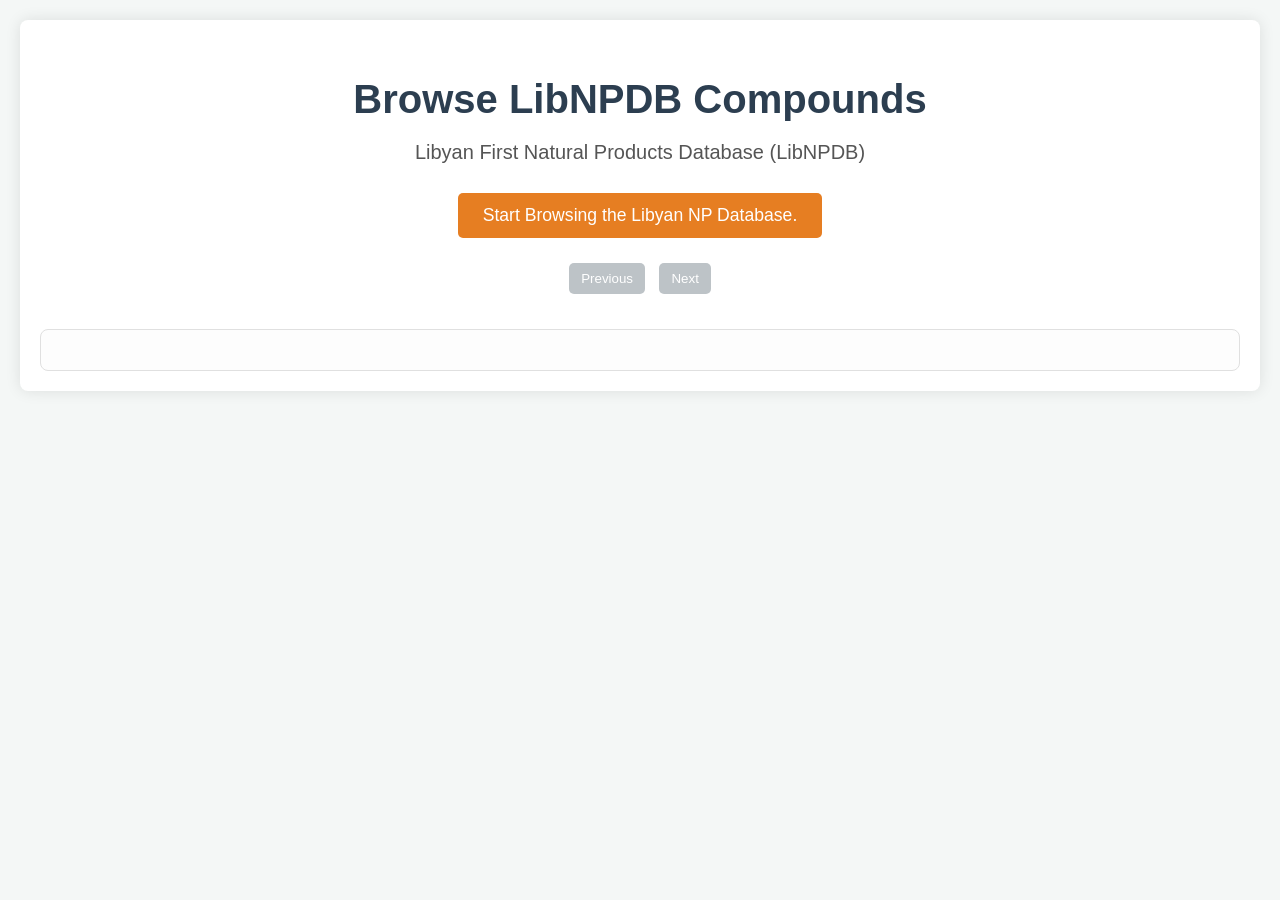
<file: index.html>
<!DOCTYPE html>
<html lang="en">
<head>
    <meta charset="UTF-8">
    <meta name="viewport" content="width=device-width, initial-scale=1.0">
    <title>Browse LibNPDB Compounds</title>
    <meta name="description" content="Browse and explore compound data from the LibNPDB database.">
    <meta name="keywords" content="LibNPDB, compounds, natural products, database, chemistry, biology">
    <style>
        body {
            font-family: 'Segoe UI', Tahoma, Geneva, Verdana, sans-serif;
            line-height: 1.6;
            margin: 0;
            padding: 20px;
            background-color: #f4f7f6;
            color: #333;
        }
        .container {
            max-width: 1200px;
            margin: auto;
            padding: 20px;
            background-color: #fff;
            box-shadow: 0 0 15px rgba(0,0,0,0.1);
            border-radius: 8px;
        }
        header h1 {
            color: #2c3e50;
            text-align: center;
            margin-bottom: 5px; /* Reduced margin to bring the subtitle closer */
            font-size: 2.5em;
        }
        .subtitle { /* New style for the subtitle */
            color: #555;
            text-align: center;
            margin-top: 0; /* Remove top margin */
            margin-bottom: 25px; /* Add bottom margin */
            font-size: 1.25em; /* 50% of the h1 font-size (2.5em * 0.5 = 1.25em) */
        }
        .action-button {
            display: block;
            margin: 20px auto;
            padding: 12px 25px;
            font-size: 1.1em;
            color: #fff;
            background-color: #e67e22;
            border: none;
            border-radius: 5px;
            cursor: pointer;
            transition: background-color 0.3s ease;
        }
        .action-button:hover {
            background-color: #d35400;
        }
        #tableContainer {
            margin-top: 30px;
            background-color: #fdfdfd;
            border: 1px solid #e0e0e0;
            border-radius: 5px;
            padding: 10px;
            overflow-x: auto;
        }
        #compoundTable {
            width: 100%;
            border-collapse: collapse;
            margin-top: 10px;
        }
        #compoundTable th, #compoundTable td {
            border: 1px solid #ddd;
            padding: 10px 12px;
            text-align: left;
        }
        #compoundTable th {
            background-color: #3498db;
            color: white;
        }
        .compound-name-link, .plant-name-link, .libnpdb-id-link { /* Style for clickable names and IDs */
            color: #3498db;
            cursor: pointer;
            text-decoration: underline;
        }
        .compound-name-link:hover, .plant-name-link:hover, .libnpdb-id-link:hover {
            color: #2980b9;
        }
        .placeholder-text {
            color: #777;
            font-style: italic;
        }
        #paginationControls {
            text-align: center;
            margin-top: 15px;
        }
        #paginationControls button {
            padding: 8px 12px;
            margin: 5px;
            background-color: #3498db;
            color: white;
            border: none;
            border-radius: 5px;
            cursor: pointer;
        }
        #paginationControls button:disabled {
            background-color: #bdc3c7;
            cursor: not-allowed;
        }
        #compoundDetails { /* Style for the new details section */
            margin-top: 30px;
            background-color: #fdfdfd;
            border: 1px solid #e0e0e0;
            border-radius: 8px;
            padding: 20px;
            display: none; /* Initially hidden */
            display: flex; /* Use flexbox for layout */
            flex-wrap: wrap; /* Allow items to wrap on smaller screens */
            gap: 20px; /* Space between details and image */
        }
        #compoundDetails h2 {
            color: #2c3e50;
            margin-top: 0;
            margin-bottom: 15px;
            border-bottom: 2px solid #e67e22;
            padding-bottom: 5px;
            width: 100%; /* Make heading take full width */
        }
        #compoundDetails p {
            margin-bottom: 10px;
        }
        #compoundDetails strong {
            color: #3498db;
        }
        .compound-list-item {
            margin-bottom: 15px;
            padding-bottom: 10px;
            border-bottom: 1px dashed #ccc;
        }
        .compound-list-item:last-child {
            border-bottom: none;
        }
         .plant-list {
            list-style: disc;
            margin-left: 20px;
            margin-bottom: 15px; /* Add some space below the plant list */
        }
        .plant-list li {
            margin-bottom: 5px;
        }
        .reference-links a {
            margin-right: 10px; /* Space out the links */
        }
        .details-text { /* Container for text details */
            flex: 1; /* Allow text to take available space */
            min-width: 300px; /* Minimum width before wrapping */
        }
        .structure-image-container { /* Container for the 2D structure image */
            flex-shrink: 0; /* Prevent image container from shrinking */
            width: 300px; /* Fixed width for the image container */
            max-width: 100%; /* Ensure it doesn't exceed parent width */
            text-align: center; /* Center the image */
            background-color: #eee; /* Light background for image area */
            padding: 10px;
            border-radius: 5px;
            display: flex; /* Use flexbox for stacking 2D and 3D */
            flex-direction: column; /* Stack images vertically */
            gap: 10px; /* Space between images */
        }
        .structure-image-container img {
            max-width: 100%; /* Ensure image fits within its container */
            height: auto; /* Maintain aspect ratio */
            border: 1px solid #ccc;
            border-radius: 4px;
        }
        .map-container { /* Container for the Google Map */
            width: 100%; /* Take full width */
            margin-top: 20px; /* Space above the map */
            border: 1px solid #e0e0e0;
            border-radius: 8px;
            overflow: hidden; /* Hide overflow from border-radius */
        }
        .map-container h4 {
            color: #2c3e50;
            margin: 0;
            padding: 10px;
            background-color: #f4f7f6;
            border-bottom: 1px solid #e0e0e0;
        }
        .map-container iframe {
            width: 100%;
            height: 300px; /* Fixed height for the map */
            border: none;
        }
        /* Style for the compound cards container */
        .compound-cards-container {
            display: flex;
            flex-wrap: wrap;
            gap: 15px; /* Space between cards */
            margin-top: 15px; /* Space below the heading */
        }
        /* Style for the compound cards */
        .compound-card {
            border: 1px solid #ddd;
            border-radius: 5px;
            padding: 10px;
            background-color: #fff;
            box-shadow: 0 1px 3px rgba(0,0,0,0.05);
            flex: 1 1 300px; /* Flex properties for responsiveness */
            box-sizing: border-box; /* Include padding and border in the element's total width */
        }
        .compound-card p {
            margin: 5px 0;
        }
        .compound-card strong {
             color: #333; /* Keep strong color consistent within the card */
        }
    </style>
</head>
<body>
    <div class="container">
        <header>
            <h1>Browse LibNPDB Compounds</h1>
            <p class="subtitle">Libyan First Natural Products Database (LibNPDB)</p> </header>
        <main>
            <button id="generateTableBtn" class="action-button" onclick="loadData()">Start Browsing the Libyan NP Database.</button> <div id="tableContainer" style="display:none;">
                <table id="compoundTable">
                    <thead>
                        <tr>
                            <th>Compound Name</th>
                            <th>LibNPDB ID</th>
                            <th>Plant</th>
                            <th>Part of Organism</th>
                            <th>Reference Link</th>
                        </tr>
                    </thead>
                    <tbody id="compoundTableBody"></tbody>
                </table>
            </div>
            <div id="paginationControls">
                <button id="prevBtn" onclick="prevPage()" disabled>Previous</button>
                <button id="nextBtn" onclick="nextPage()" disabled>Next</button>
            </div>

            <div id="compoundDetails">
                </div>
        </main>
    </div>
    <script>
        let currentPage = 0;
        const pageSize = 10;
        let compoundData = [];

        async function loadData() {
            try {
                const response = await fetch('https://raw.githubusercontent.com/Kareemsasi/Libnpdb-data/refs/heads/main/data.json');
                if (!response.ok) throw new Error('Failed to load data');
                compoundData = await response.json();
                renderPage();
            } catch (error) {
                console.error('Error:', error);
            }
        }

        function renderPage() {
            const tableBody = document.getElementById('compoundTableBody');
            tableBody.innerHTML = '';
            const start = currentPage * pageSize;
            const end = start + pageSize;
            const pageData = compoundData.slice(start, end);

            pageData.forEach((compound, index) => {
                // Add a data attribute to store the original index in the compoundData array
                const originalIndex = currentPage * pageSize + index;
                const row = `<tr>
                    <td><span class="compound-name-link" data-index="${originalIndex}">${compound['Compound Name']}</span></td>
                    <td><span class="libnpdb-id-link">${compound['LibNPDB ID']}</span></td>
                    <td><span class="plant-name-link">${compound['Species Name']}</span></td>
                    <td>${compound['Part of Organism Studied']}</td>
                    <td><a href="${compound['Reference Source Link']}" target="_blank" rel="noopener">Link</a></td>
                </tr>`;
                tableBody.insertAdjacentHTML('beforeend', row);
            });

            document.getElementById('prevBtn').disabled = currentPage === 0;
            document.getElementById('nextBtn').disabled = end >= compoundData.length;
            document.getElementById('tableContainer').style.display = 'block';

            // Hide compound details when rendering a new page
            document.getElementById('compoundDetails').style.display = 'none';
        }

        function prevPage() {
            if (currentPage > 0) {
                currentPage--;
                renderPage();
            }
        }

        function nextPage() {
            if ((currentPage + 1) * pageSize < compoundData.length) {
                currentPage++;
                renderPage();
            }
        }

        // Function to display full compound details including 2D and 3D structures and a map
        function displayCompoundDetails(index) {
            const detailsContainer = document.getElementById('compoundDetails');
            const compound = compoundData[index];

            let detailsHTML = '<h2>Compound Details</h2>';
            let detailsTextHTML = '<div class="details-text">'; // Container for text details
            let structureImageHTML = '<div class="structure-image-container">'; // Container for images
            let mapHTML = '<div class="map-container">'; // Container for the map

            if (compound) {
                // Iterate over all keys in the compound object to display details
                for (const key in compound) {
                    if (compound.hasOwnProperty(key)) {
                        // Handle links specifically
                        if (key === 'Reference Source Link') { // Reference Source Link
                             if (compound[key]) { // Check if the link exists
                                detailsTextHTML += `<p><strong>${key}:</strong> <a href="${compound[key]}" target="_blank" rel="noopener">Link</a></p>`;
                             } else {
                                detailsTextHTML += `<p><strong>${key}:</strong> Not available</p>`;
                             }
                        } else if (key === 'Wikipedia Link') { // Wikipedia Link - Make it an active link
                            if (compound[key]) { // Check if the link exists
                                detailsTextHTML += `<p><strong>${key}:</strong> <a href="${compound[key]}" target="_blank" rel="noopener">${compound[key]}</a></p>`;
                            } else {
                                detailsTextHTML += `<p><strong>${key}:</strong> Not available</p>`;
                            }
                        }
                        else if (key === 'Smile' && compound[key]) {
                            // If a SMILES string exists, generate the PubChem 2D and 3D structure image URLs
                            const smilesString = encodeURIComponent(compound[key]);
                            const imageUrl2D = `https://pubchem.ncbi.nlm.nih.gov/rest/pug/compound/smiles/${smilesString}/PNG`;
                             const imageUrl3D = `https://pubchem.ncbi.nlm.nih.gov/rest/pug/compound/smiles/${smilesString}/PNG?record_type=3d`; // URL for 3D structure

                            structureImageHTML += `<h4>2D Structure</h4>`;
                            structureImageHTML += `<img src="${imageUrl2D}" alt="2D Structure of ${compound['Compound Name'] || 'Compound'}" onerror="this.onerror=null; this.src='https://placehold.co/300x300/e0e0e0/333?text=2D+Structure+Not+Available';">`;

                            structureImageHTML += `<h4>3D Structure</h4>`;
                             structureImageHTML += `<img src="${imageUrl3D}" alt="3D Structure of ${compound['Compound Name'] || 'Compound'}" onerror="this.onerror=null; this.src='https://placehold.co/300x300/e0e0e0/333?text=3D+Structure+Not+Available';">`;


                        } else if (key !== 'Smile') { // Display other keys in text details, excluding the Smile key itself
                            detailsTextHTML += `<p><strong>${key}:</strong> ${compound[key]}</p>`;
                        }
                    }
                }

                // If no SMILES string was found, add a placeholder message for both structures
                if (!compound['Smile']) {
                     structureImageHTML += `<p>2D and 3D Structures Not Available (SMILES string missing)</p>`;
                }

                // --- Add Google Map ---
                mapHTML += `<h4>Source Location</h4>`;
                const place = compound['Place'] || '';
                const country = compound['Source Country'] || 'Libya';
                const locationQuery = encodeURIComponent(`${place}, ${country}`);
                const mapUrl = `https://maps.google.com/maps?q=${locationQuery}&output=embed`;

                mapHTML += `<iframe src="${mapUrl}" allowfullscreen="" loading="lazy"></iframe>`;
                // --- End Google Map ---


            } else {
                detailsTextHTML += '<p>Details not found.</p>';
                 structureImageHTML += `<p>2D and 3D Structures Not Available</p>`;
                 mapHTML += `<h4>Source Location</h4><p>Location data not available.</p>`;
            }

            detailsTextHTML += '</div>'; // Close details-text
            structureImageHTML += '</div>'; // Close structure-image-container
            mapHTML += '</div>'; // Close map-container

            // Combine text details, image container, and map container
            detailsContainer.innerHTML = detailsHTML + detailsTextHTML + structureImageHTML + mapHTML;
            detailsContainer.style.display = 'flex'; // Show the details section using flexbox
        }

        // Function to display compounds associated with a specific plant
        function displayPlantCompounds(plantName) {
            const detailsContainer = document.getElementById('compoundDetails');
            const relatedCompounds = compoundData.filter(compound => compound['Species Name'] === plantName);

            let detailsHTML = '<h2>Details</h2>'; // Reset details HTML
            let detailsTextHTML = '<div class="details-text">'; // Use only text container for plant/ID details

            detailsTextHTML += `<h3>Compounds found in ${plantName} (${relatedCompounds.length})</h3>`;

            // Start the flex container for the cards
            detailsTextHTML += `<div class="compound-cards-container">`;

            if (relatedCompounds.length > 0) {
                // Iterate through related compounds and create a card for each
                relatedCompounds.forEach(compound => {
                    detailsTextHTML += `<div class="compound-card">`; // Start card
                    detailsTextHTML += `<p><strong>Compound Name:</strong> ${compound['Compound Name']}</p>`;
                    detailsTextHTML += `<p><strong>LibNPDB ID:</strong> ${compound['LibNPDB ID']}</p>`;
                    if (compound['Reference Source Link']) {
                        detailsTextHTML += `<p><strong>Reference:</strong> <a href="${compound['Reference Source Link']}" target="_blank" rel="noopener">Link</a></p>`;
                    } else {
                         detailsTextHTML += `<p><strong>Reference:</strong> Not available</p>`;
                    }
                    detailsTextHTML += `</div>`; // End card
                });
            } else {
                detailsTextHTML += `<p>No compounds found for ${plantName}.</p>`;
            }

            detailsTextHTML += `</div>`; // Close the flex container
            detailsTextHTML += '</div>'; // Close details-text

            // For plant and ID details, we only show text, no image container
            detailsContainer.innerHTML = detailsHTML + detailsTextHTML;
            detailsContainer.style.display = 'block'; // Show the details section (block layout is fine here)
        }

        // Function to display plants associated with a specific LibNPDB ID
        function displayCompoundPlants(libnpdbId) {
            const detailsContainer = document.getElementById('compoundDetails');
            const relatedEntries = compoundData.filter(compound => compound['LibNPDB ID'] === libnpdbId);

            // Get unique plant names
            const plantNames = [...new Set(relatedEntries.map(entry => entry['Species Name']))];

             let detailsHTML = '<h2>Details</h2>'; // Reset details HTML
            let detailsTextHTML = '<div class="details-text">'; // Use only text container for plant/ID details

            // Add the count of unique plants to the heading
            detailsTextHTML += `<h3>Plants containing LibNPDB ID ${libnpdbId} (${plantNames.length})</h3>`;

            if (plantNames.length > 0) {
                detailsTextHTML += `<ul class="plant-list">`;
                plantNames.forEach(plant => {
                    detailsTextHTML += `<li>${plant}</li>`;
                });
                detailsTextHTML += `</ul>`;

                // Add reference links
                const uniqueReferences = [...new Set(relatedEntries.map(entry => entry['Reference Source Link']).filter(link => link))]; // Get unique non-empty links
                if (uniqueReferences.length > 0) {
                    detailsTextHTML += `<p><strong>References:</strong></p><div class="reference-links">`;
                    uniqueReferences.forEach((refLink, index) => {
                        detailsTextHTML += `<a href="${refLink}" target="_blank" rel="noopener">source ${index + 1}</a>`;
                    });
                    detailsTextHTML += `</div>`;
                }

            } else {
                detailsTextHTML += `<p>No plants found for LibNPDB ID ${libnpdbId}.</p>`;
            }

            detailsTextHTML += '</div>'; // Close details-text

            // For plant and ID details, we only show text, no image container
            detailsContainer.innerHTML = detailsHTML + detailsTextHTML;
            detailsContainer.style.display = 'block'; // Show the details section (block layout is fine here)
        }


        // Add event listener to the table body to handle clicks on compound names, plant names, and LibNPDB IDs
        document.getElementById('compoundTableBody').addEventListener('click', function(event) {
            const target = event.target;

            // Check if the clicked element is a compound name link
            if (target.classList.contains('compound-name-link')) {
                const index = target.getAttribute('data-index');
                if (index !== null) {
                    displayCompoundDetails(parseInt(index, 10));
                }
            }
            // Check if the clicked element is a plant name link
            else if (target.classList.contains('plant-name-link')) {
                const plantName = target.textContent;
                displayPlantCompounds(plantName);
            }
            // Check if the clicked element is a LibNPDB ID link
            else if (target.classList.contains('libnpdb-id-link')) {
                const libnpdbId = target.textContent;
                displayCompoundPlants(libnpdbId);
            }
        });

        // Initial data load (optional, you can keep the button click for explicit load)
        // loadData();

    </script>
</body>
</html>
</file>
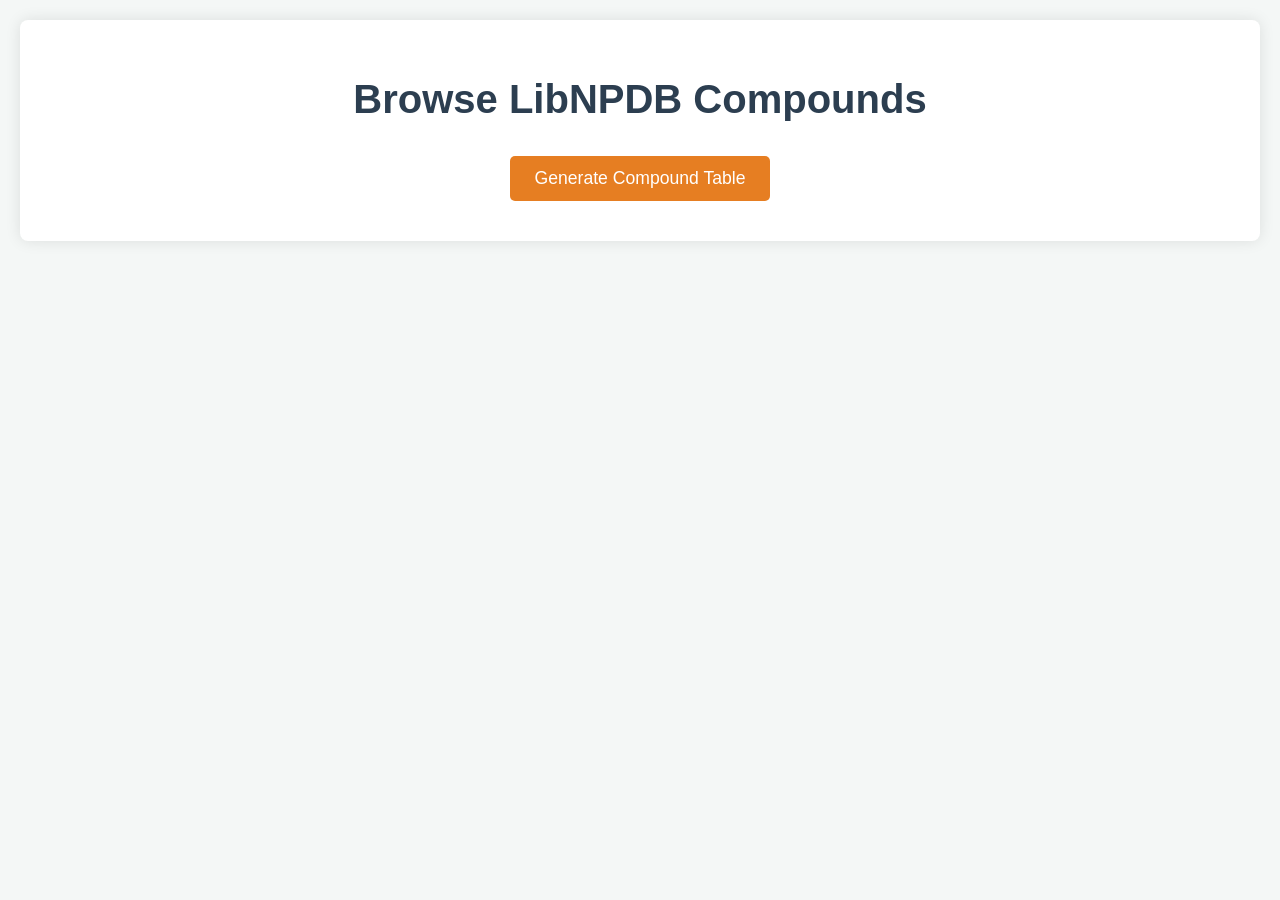
<file: libnpdb-viewer.html>
<!DOCTYPE html>
<html lang="en">
<head>
    <meta charset="UTF-8">
    <meta name="viewport" content="width=device-width, initial-scale=1.0">
    <title>Browse LibNPDB Compounds</title>
    <meta name="description" content="Browse and explore compound data from the LibNPDB database.">
    <meta name="keywords" content="LibNPDB, compounds, natural products, database, chemistry, biology">
    <style>
        body {
            font-family: 'Segoe UI', Tahoma, Geneva, Verdana, sans-serif;
            line-height: 1.6;
            margin: 0;
            padding: 20px;
            background-color: #f4f7f6;
            color: #333;
        }
        .container {
            max-width: 1200px;
            margin: auto;
            padding: 20px;
            background-color: #fff;
            box-shadow: 0 0 15px rgba(0,0,0,0.1);
            border-radius: 8px;
        }
        header h1 {
            color: #2c3e50;
            text-align: center;
            margin-bottom: 25px;
            font-size: 2.5em;
        }
        .action-button {
            display: block;
            margin: 20px auto;
            padding: 12px 25px;
            font-size: 1.1em;
            color: #fff;
            background-color: #e67e22;
            border: none;
            border-radius: 5px;
            cursor: pointer;
            transition: background-color 0.3s ease;
        }
        .action-button:hover {
            background-color: #d35400;
        }
        #tableContainer {
            margin-top: 30px;
            background-color: #fdfdfd;
            border: 1px solid #e0e0e0;
            border-radius: 5px;
            padding: 10px;
            overflow-x: auto;
        }
        #compoundTable {
            width: 100%;
            border-collapse: collapse;
            margin-top: 10px;
        }
        #compoundTable th, #compoundTable td {
            border: 1px solid #ddd;
            padding: 10px 12px;
            text-align: left;
        }
        #compoundTable th {
            background-color: #3498db;
            color: white;
        }
        .placeholder-text {
            color: #777;
            font-style: italic;
        }
    </style>
</head>
<body>
    <div class="container">
        <header>
            <h1>Browse LibNPDB Compounds</h1>
        </header>
        <main>
            <button id="generateTableBtn" class="action-button" onclick="loadData()">Generate Compound Table</button>
            <div id="tableContainer" style="display:none;">
                <table id="compoundTable">
                    <thead>
                        <tr>
                            <th>Compound Name</th>
                            <th>LibNPDB ID</th>
                            <th>Plant</th>
                            <th>Part of Organism</th>
                            <th>Reference Link</th>
                        </tr>
                    </thead>
                    <tbody id="compoundTableBody"></tbody>
                </table>
            </div>
        </main>
    </div>
    <script>
        async function loadData() {
            try {
                const response = await fetch('https://raw.githubusercontent.com/yourusername/libnpdb-data/main/data.json');
                if (!response.ok) throw new Error('Failed to load data');
                const data = await response.json();
                const tableBody = document.getElementById('compoundTableBody');
                tableBody.innerHTML = '';
                data.forEach(compound => {
                    const row = `<tr>
                        <td>${compound['Compound Name']}</td>
                        <td>${compound['LibNPDB ID']}</td>
                        <td>${compound['Species Name']}</td>
                        <td>${compound['Part of Organism Studied']}</td>
                        <td><a href="${compound['Reference Source Link']}" target="_blank">Link</a></td>
                    </tr>`;
                    tableBody.insertAdjacentHTML('beforeend', row);
                });
                document.getElementById('tableContainer').style.display = 'block';
            } catch (error) {
                console.error('Error:', error);
            }
        }
    </script>
</body>
</html>
</file>
